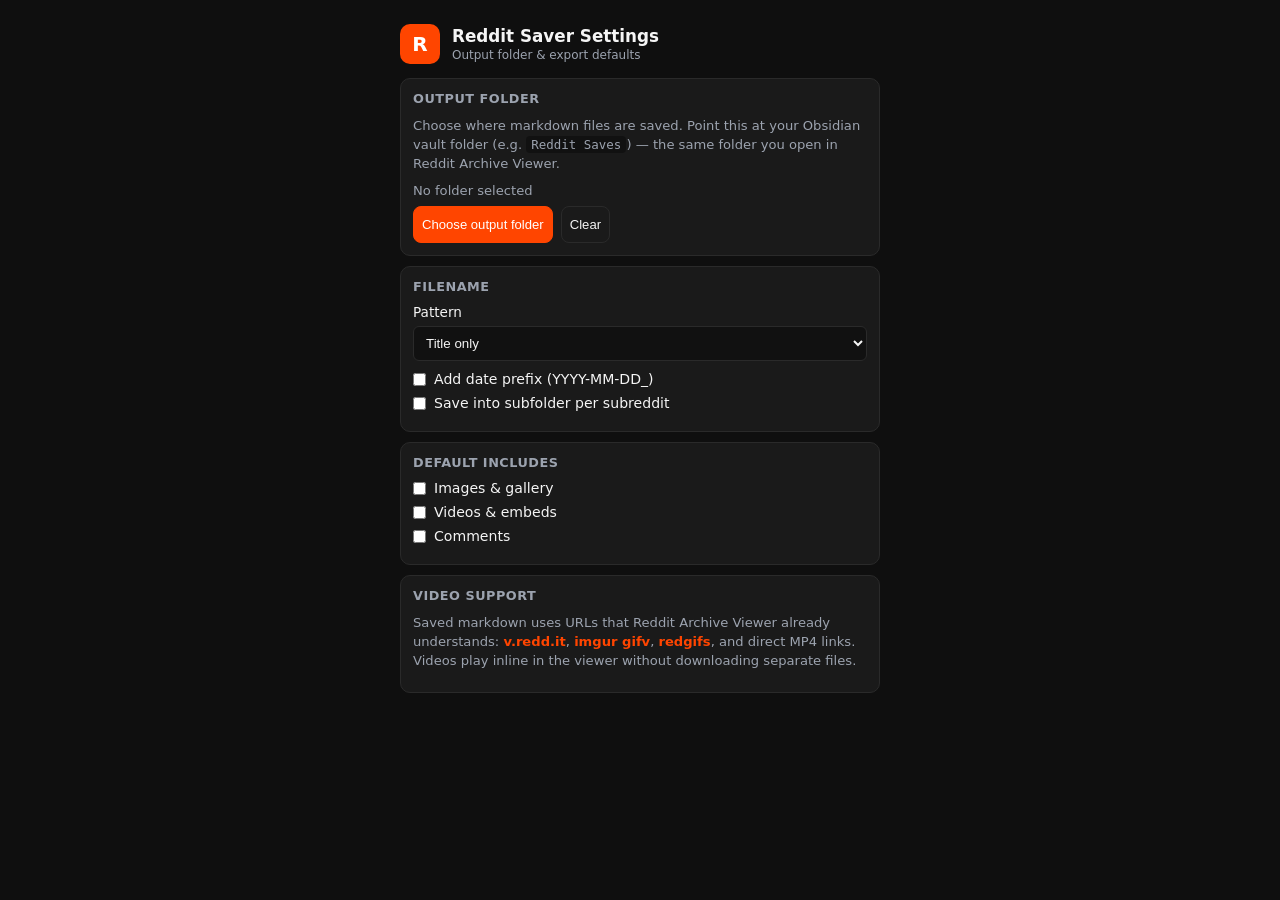
<file: chrome-extension/options.html>
<!DOCTYPE html>
<html lang="en">
<head>
  <meta charset="UTF-8" />
  <meta name="viewport" content="width=device-width, initial-scale=1.0" />
  <title>Reddit Saver — Settings</title>
  <link rel="stylesheet" href="styles/popup.css" />
  <link rel="stylesheet" href="styles/options.css" />
</head>
<body class="options-page">
  <div class="app options-app">
    <header class="header">
      <div class="logo">R</div>
      <div>
        <h1>Reddit Saver Settings</h1>
        <p class="subtitle">Output folder &amp; export defaults</p>
      </div>
    </header>

    <section class="panel">
      <h3>Output folder</h3>
      <p class="hint">
        Choose where markdown files are saved. Point this at your Obsidian vault folder
        (e.g. <code>Reddit Saves</code>) — the same folder you open in Reddit Archive Viewer.
      </p>
      <p id="currentFolder" class="folder-label">No folder selected</p>
      <div class="row">
        <button type="button" class="btn btn-primary" id="chooseFolderBtn">Choose output folder</button>
        <button type="button" class="btn btn-ghost" id="clearFolderBtn">Clear</button>
      </div>
    </section>

    <section class="panel">
      <h3>Filename</h3>
      <label class="field">
        <span>Pattern</span>
        <select id="filenamePattern">
          <option value="{title}">Title only</option>
          <option value="{subreddit}_{title}">Subreddit + title</option>
          <option value="{date}_{title}">Date + title</option>
        </select>
      </label>
      <label class="toggle"><input type="checkbox" id="addDatePrefix" /> Add date prefix (YYYY-MM-DD_)</label>
      <label class="toggle"><input type="checkbox" id="subfolderBySubreddit" /> Save into subfolder per subreddit</label>
    </section>

    <section class="panel">
      <h3>Default includes</h3>
      <label class="toggle"><input type="checkbox" id="includeImages" /> Images &amp; gallery</label>
      <label class="toggle"><input type="checkbox" id="includeVideos" /> Videos &amp; embeds</label>
      <label class="toggle"><input type="checkbox" id="includeComments" /> Comments</label>
    </section>

    <section class="panel info-panel">
      <h3>Video support</h3>
      <p class="hint">
        Saved markdown uses URLs that Reddit Archive Viewer already understands:
        <strong>v.redd.it</strong>, <strong>imgur gifv</strong>, <strong>redgifs</strong>, and direct MP4 links.
        Videos play inline in the viewer without downloading separate files.
      </p>
    </section>

    <p id="saveStatus" class="feedback hidden"></p>
  </div>
  <script type="module" src="options.js"></script>
</body>
</html>
</file>
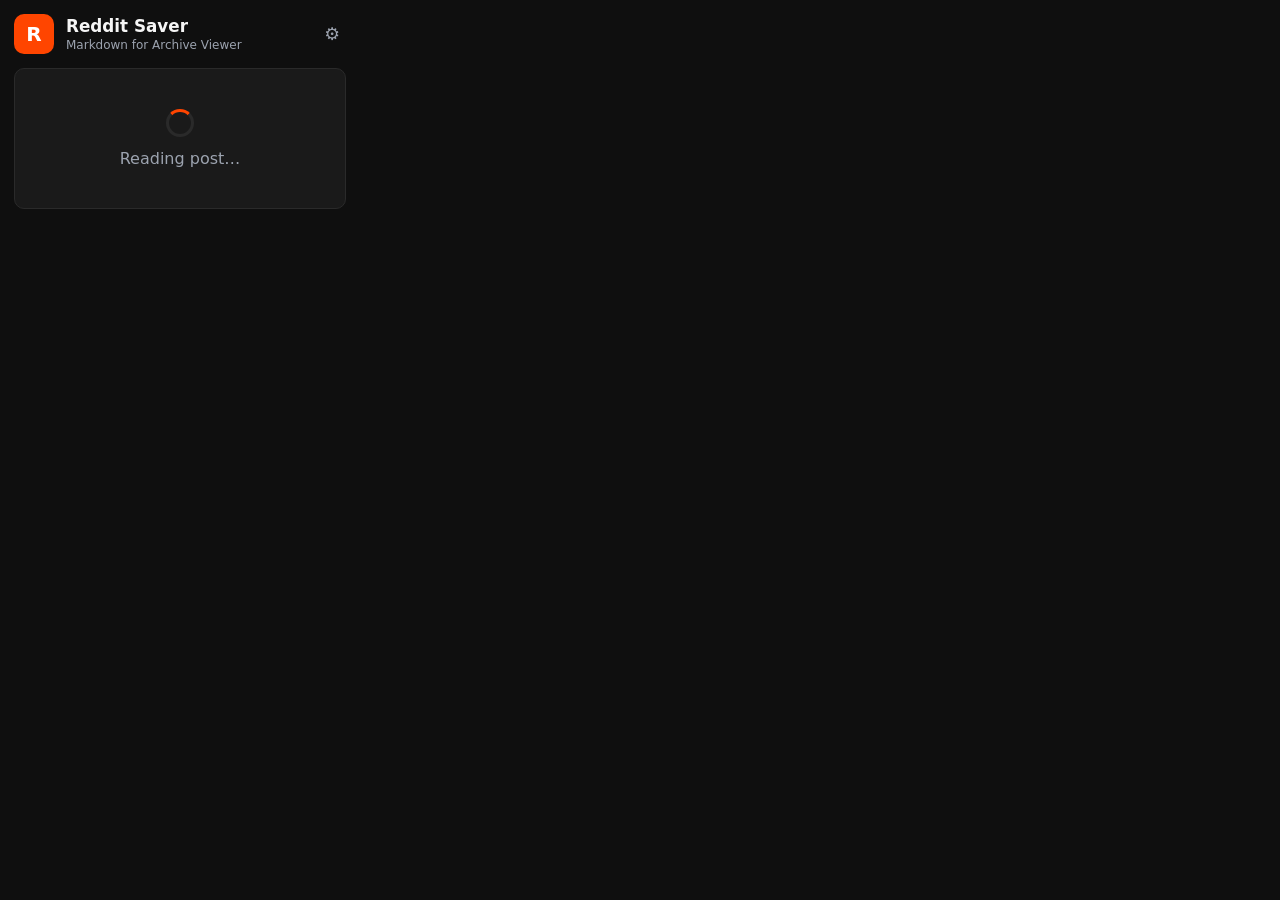
<file: chrome-extension/popup.html>
<!DOCTYPE html>
<html lang="en">
<head>
  <meta charset="UTF-8" />
  <meta name="viewport" content="width=device-width, initial-scale=1.0" />
  <title>Reddit Saver</title>
  <link rel="stylesheet" href="styles/popup.css" />
</head>
<body>
  <div class="app" id="app">
    <header class="header">
      <div class="logo">R</div>
      <div>
        <h1>Reddit Saver</h1>
        <p class="subtitle">Markdown for Archive Viewer</p>
      </div>
      <a href="options.html" target="_blank" class="icon-btn" title="Settings">⚙</a>
    </header>

    <div id="statusPanel" class="panel status-panel hidden">
      <p id="statusMessage"></p>
    </div>

    <div id="mainPanel" class="hidden">
      <section class="panel post-preview">
        <h2 class="post-title">
          <a id="postTitle" href="#" target="_blank">Loading…</a>
        </h2>
        <dl class="meta">
          <div><dt>Subreddit</dt><dd><a id="postSubreddit" href="#" target="_blank"></a></dd></div>
          <div><dt>Author</dt><dd><a id="postAuthor" href="#" target="_blank"></a></dd></div>
          <div><dt>Votes</dt><dd id="postVotes">0</dd></div>
          <div><dt>Comments</dt><dd id="postComments">0</dd></div>
          <div><dt>Media</dt><dd id="postMedia">—</dd></div>
        </dl>
      </section>

      <section class="panel settings-section">
        <h3>Include</h3>
        <label class="toggle"><input type="checkbox" id="optImages" /> Images &amp; gallery</label>
        <label class="toggle"><input type="checkbox" id="optVideos" /> Videos &amp; embeds</label>
        <label class="toggle"><input type="checkbox" id="optComments" /> Comments</label>
      </section>

      <section class="panel output-section">
        <h3>Output folder</h3>
        <p id="folderLabel" class="folder-label">Not configured — set in Settings</p>
        <button type="button" class="btn btn-ghost btn-sm" id="pickFolderBtn">Choose folder</button>
      </section>

      <div class="actions">
        <button type="button" class="btn btn-primary" id="saveBtn">Save to folder</button>
        <button type="button" class="btn" id="downloadBtn">Download</button>
        <button type="button" class="btn" id="copyBtn">Copy</button>
      </div>
      <p id="actionFeedback" class="feedback hidden"></p>
    </div>

    <div id="loadingPanel" class="panel loading-panel">
      <div class="spinner"></div>
      <p>Reading post…</p>
    </div>
  </div>
  <script type="module" src="popup.js"></script>
</body>
</html>
</file>
<file: chrome-extension/styles/popup.css>
:root {
  --bg: #0f0f0f;
  --surface: #1a1a1a;
  --border: #2a2a2a;
  --text: #f5f5f5;
  --muted: #9ca3af;
  --accent: #ff4500;
  --accent-hover: #ff5722;
  --success: #22c55e;
  --error: #ef4444;
  --radius: 10px;
  --font: "Segoe UI", system-ui, -apple-system, sans-serif;
}

* { box-sizing: border-box; margin: 0; padding: 0; }

body {
  font-family: var(--font);
  background: var(--bg);
  color: var(--text);
  width: 360px;
  min-height: 420px;
}

.app { padding: 14px; }

.header {
  display: flex;
  align-items: center;
  gap: 12px;
  margin-bottom: 14px;
}

.logo {
  width: 40px;
  height: 40px;
  border-radius: 10px;
  background: var(--accent);
  color: #fff;
  font-weight: 700;
  font-size: 1.25rem;
  display: grid;
  place-items: center;
  flex-shrink: 0;
}

.header h1 { font-size: 1.05rem; font-weight: 600; }
.subtitle { font-size: 0.75rem; color: var(--muted); margin-top: 2px; }

.icon-btn {
  margin-left: auto;
  color: var(--muted);
  text-decoration: none;
  font-size: 1.1rem;
  padding: 6px;
  border-radius: 6px;
}
.icon-btn:hover { background: var(--surface); color: var(--text); }

.panel {
  background: var(--surface);
  border: 1px solid var(--border);
  border-radius: var(--radius);
  padding: 12px;
  margin-bottom: 10px;
}

.panel h3 {
  font-size: 0.8rem;
  text-transform: uppercase;
  letter-spacing: 0.04em;
  color: var(--muted);
  margin-bottom: 10px;
}

.post-title {
  font-size: 0.95rem;
  line-height: 1.35;
  margin-bottom: 10px;
}

.post-title a {
  color: var(--text);
  text-decoration: none;
}
.post-title a:hover { color: var(--accent); }

.meta {
  display: grid;
  gap: 6px;
  font-size: 0.82rem;
}

.meta div {
  display: grid;
  grid-template-columns: 72px 1fr;
  gap: 8px;
}

.meta dt { color: var(--muted); }
.meta dd a { color: #60a5fa; text-decoration: none; }
.meta dd a:hover { text-decoration: underline; }

.toggle {
  display: flex;
  align-items: center;
  gap: 8px;
  font-size: 0.88rem;
  margin-bottom: 8px;
  cursor: pointer;
}

.toggle input { accent-color: var(--accent); }

.folder-label {
  font-size: 0.82rem;
  color: var(--muted);
  margin-bottom: 8px;
  word-break: break-all;
}

.hint {
  font-size: 0.82rem;
  color: var(--muted);
  line-height: 1.45;
  margin-bottom: 10px;
}

.hint code {
  background: #111;
  padding: 1px 5px;
  border-radius: 4px;
  font-size: 0.78rem;
}

.actions {
  display: grid;
  grid-template-columns: 1fr 1fr 1fr;
  gap: 8px;
}

.btn {
  border: 1px solid var(--border);
  background: #222;
  color: var(--text);
  border-radius: 8px;
  padding: 10px 8px;
  font-size: 0.82rem;
  font-weight: 500;
  cursor: pointer;
  transition: background 0.15s, border-color 0.15s;
}

.btn:hover { background: #2a2a2a; border-color: #444; }

.btn-primary {
  background: var(--accent);
  border-color: var(--accent);
  color: #fff;
  grid-column: 1 / -1;
}

.btn-primary:hover { background: var(--accent-hover); border-color: var(--accent-hover); }

.btn-ghost { background: transparent; }
.btn-sm { padding: 6px 10px; font-size: 0.78rem; }

.field {
  display: flex;
  flex-direction: column;
  gap: 6px;
  margin-bottom: 10px;
  font-size: 0.85rem;
}

.field select {
  background: #111;
  border: 1px solid var(--border);
  color: var(--text);
  border-radius: 6px;
  padding: 8px;
}

.row { display: flex; gap: 8px; flex-wrap: wrap; }

.feedback {
  font-size: 0.8rem;
  color: var(--success);
  text-align: center;
  margin-top: 8px;
}

.feedback.error { color: var(--error); }

.status-panel { text-align: center; padding: 24px 16px; }
.status-panel p { color: var(--error); font-size: 0.9rem; line-height: 1.4; }

.loading-panel {
  text-align: center;
  padding: 40px 16px;
  color: var(--muted);
}

.spinner {
  width: 28px;
  height: 28px;
  border: 3px solid var(--border);
  border-top-color: var(--accent);
  border-radius: 50%;
  margin: 0 auto 12px;
  animation: spin 0.8s linear infinite;
}

@keyframes spin { to { transform: rotate(360deg); } }

.hidden { display: none !important; }
</file>
<file: chrome-extension/styles/options.css>
body.options-page {
  width: auto;
  min-height: 100vh;
}

.options-app {
  max-width: 520px;
  margin: 0 auto;
  padding: 24px 20px 40px;
}

.info-panel strong { color: var(--accent); }
</file>
